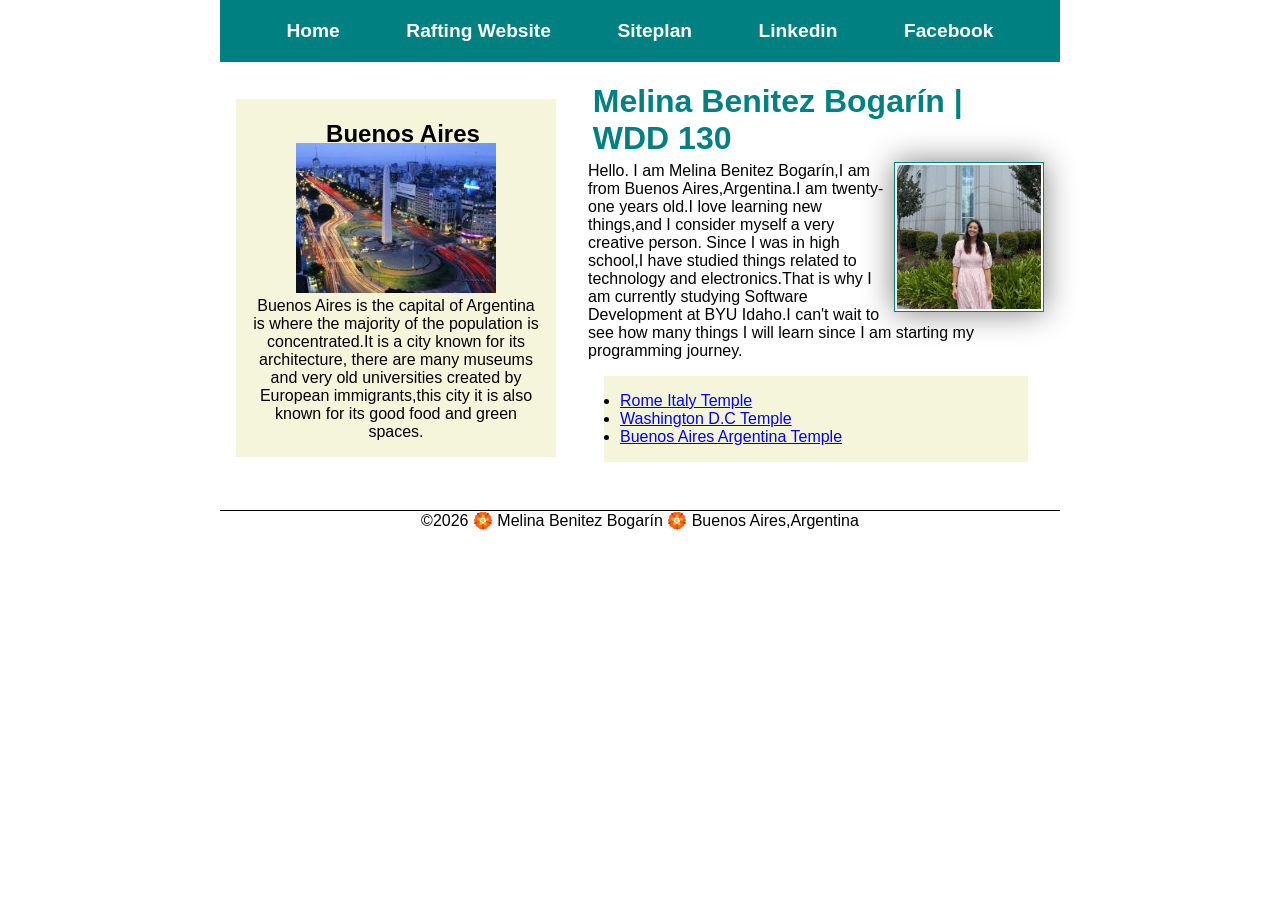
<file: index.html>
<!DOCTYPE html>
<html lang="en-US">

<head>
    <meta charset="UTF-8">
    <meta name="viewport" content="width=device-width, initial-scale=1.0">
    <title>Melina Benitez Bogarin | WDD 130</title>
    <meta name="description"
      content="This page of Melina Benitez,for the course Web Foundamentals of BYU-Idaho,has the purpose is to know her better with this page with continuous improvements">
    <meta name="author" content="Melina Benitez Bogarín">
    <link rel="stylesheet" href="styles/styles.css">
</head>

<body>
    <header>
        <nav>
            <a href="#">Home</a>
            <a href="wwr/">Rafting Website</a>
            <a href="wwr/">Siteplan</a>
            <a href="https://www.linkedin.com/in/melina-benitez-bogarin/">Linkedin</a>
            <a href="https://www.facebook.com/melina.bogarin.18/?locale=es_LA">Facebook</a>
        </nav>
    </header>
    <div class="grid">
        <main>
            <h1>Melina Benitez Bogarín | WDD 130 </h1>

            <img src="images/profile.jpg" alt="Melina Benitez Bogarín">
            <p>Hello. I am Melina Benitez Bogarín,I am from Buenos Aires,Argentina.I am twenty-one
                years
                old.I love learning new things,and I consider myself a very creative person. Since I
                was
                in high school,I have studied things related to technology and electronics.That is
                why I
                am currently studying Software Development at BYU Idaho.I can't wait to see how many
                things I will learn since I am starting my programming journey.</p>
            <ul class="box">
                <li><a
                      href="https://www.churchofjesuschrist.org/temples/details/rome-italy-temple?lang=eng">Rome
                        Italy Temple</a></li>
                <li><a
                      href="https://www.churchofjesuschrist.org/temples/details/washington-d.c.-temple?lang=eng">Washington
                        D.C Temple</a></li>
                <li><a
                      href="https://www.churchofjesuschrist.org/temples/details/buenos-aires-argentina-temple?lang=eng">Buenos
                        Aires Argentina Temple</a></li>
            </ul>
        </main>
        <aside class="box">
            <h2>Buenos Aires</h2>
            <img src="images/buenosaires.jpg" alt="Buenos Aires Obelisk">
            <p>Buenos Aires is the capital of Argentina is where the majority of the population is
                concentrated.It is a city known for its architecture, there are many museums and
                very
                old universities created by
                European immigrants,this city it is also known for its good food and green spaces.
            </p>
        </aside>
    </div>
    <footer>
        <p>©2026 🏵️ Melina Benitez Bogarín 🏵️ Buenos Aires,Argentina</p>
    </footer>
</body>

</html>
</file>
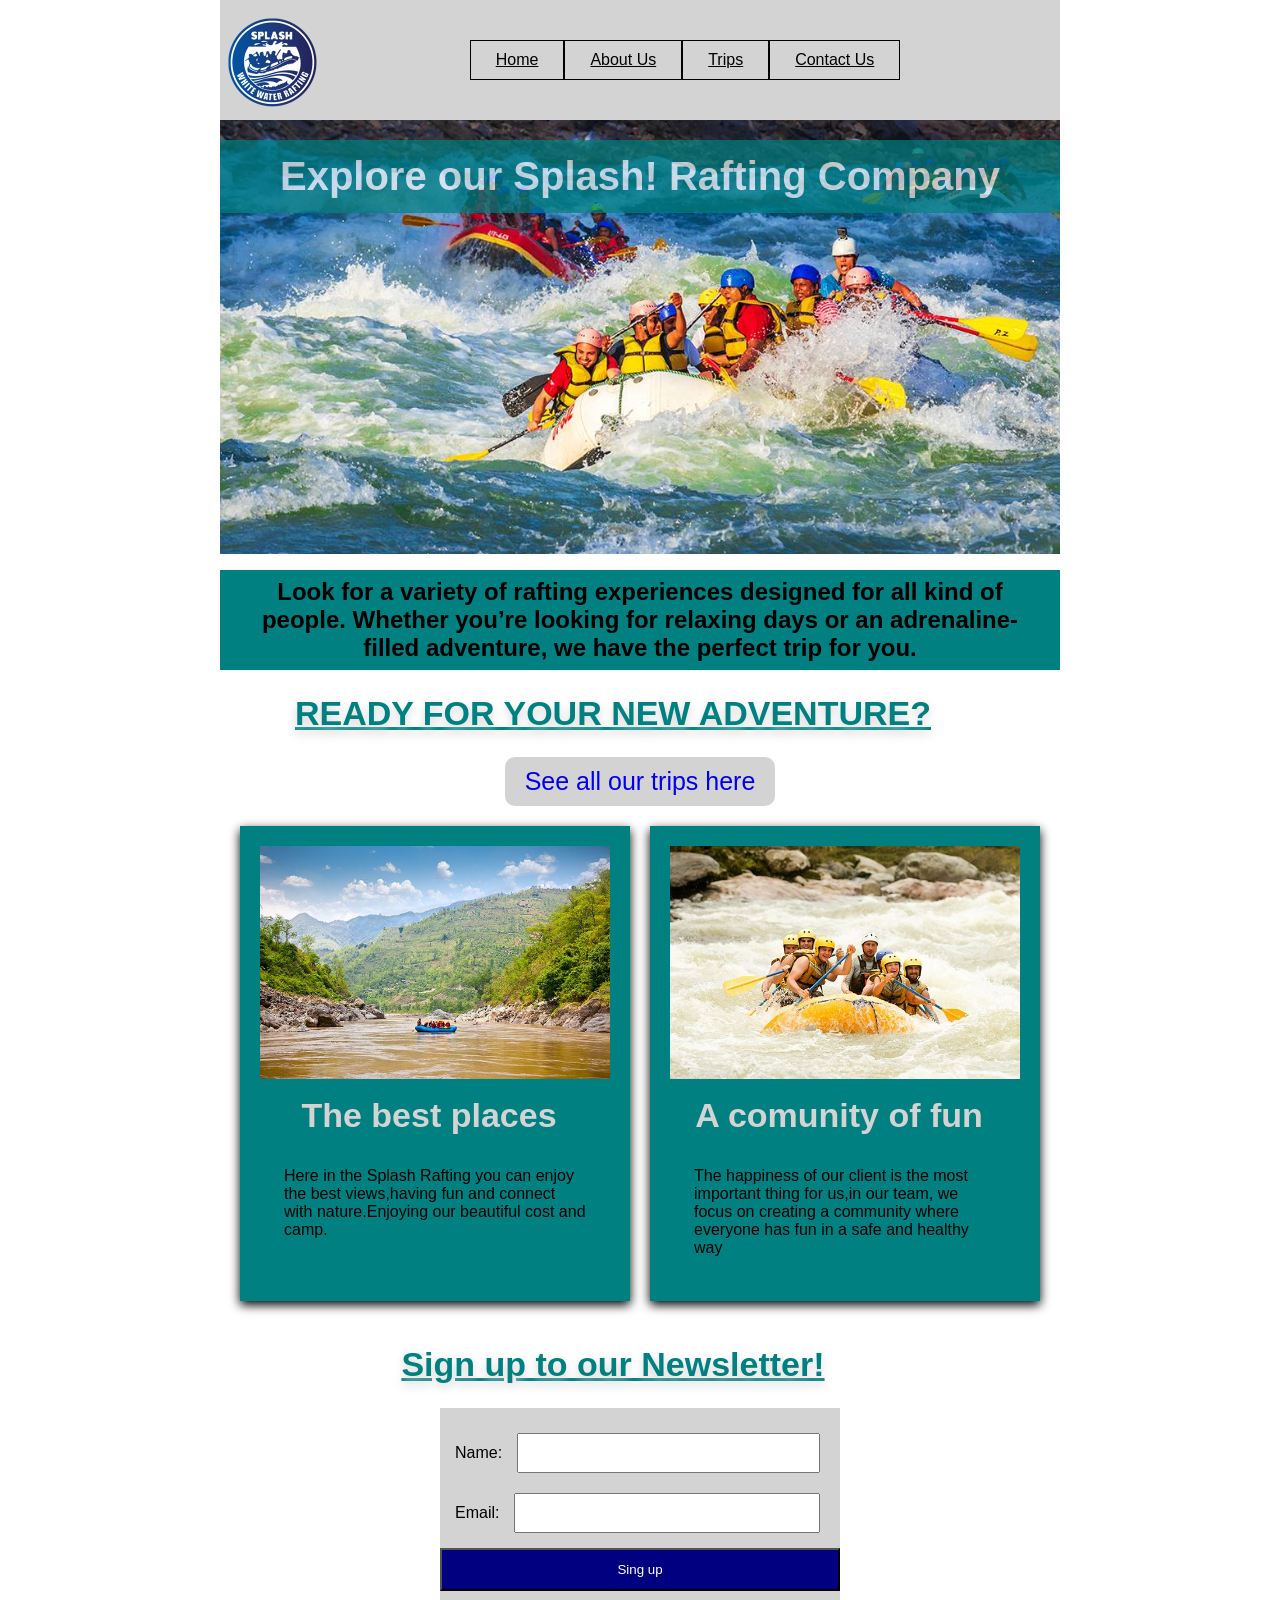
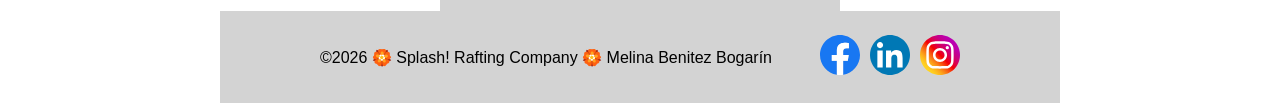
<file: wwr/index.html>
<!DOCTYPE html>
<html lang="en-US">

<head>
    <meta charset="UTF-8">
    <meta name="viewport" content="width=device-width, initial-scale=1.0">
    <title>Home Page / Splash! White Water Company</title>
    <meta name="description"
      content="The Splash! Rafting Site is a website belongs to a company that organizes trips,its goal is to learn more about them and sell their services.">
    <meta name="author" content="Melina Benitez Bogarín">
    <link rel="stylesheet" href="styles/rafting.css">
</head>

<body>
    <header class="horizontal-layout"> <img src="images/logo.png"
          alt="Logo Splash Whitewater Rafting">
        <nav>
            <ul class="navigation">
                <li><a href="index.html">Home</a></li>
                <li><a href="about.html">About Us</a></li>
                <li><a href="trips.html">Trips</a></li>
                <li><a href="contact.html">Contact Us</a></li>
            </ul>
        </nav>
    </header>
    <main>
        <section class="hero">
            <img src="images/background.jpg" alt="Boat on the river, view from above">
            <h1>Explore our Splash! Rafting Company</h1>
            <div class="explanation">
                <p>Look for a variety of rafting experiences designed for all kind of people.
                    Whether
                    you’re looking for
                    relaxing days or an adrenaline-filled adventure, we have the perfect trip for
                    you.
                </p>
            </div>
        </section>
        <section>
            <h2>READY FOR YOUR NEW ADVENTURE?</h2>
            <div class="trips">
                <a href="trips.html">See all our trips here</a>
            </div>
        </section>
        <section class="riversandpeople">
            <div class="rivers">
                <img src="images/mountainsandlake.jpg" alt="Mountain and lake">
                <h2 class="title">The best places</h2>
                <p>Here in the Splash Rafting you can enjoy the best views,having fun and connect
                    with nature.Enjoying our beautiful cost and camp. </p>
            </div>

            <div class="people">
                <img src="images/groupofraftingpeople.jpg" alt="Group of rafting people">
                <h2 class="title">A comunity of fun</h2>
                <p>The happiness of our client is the most important thing for us,in our team, we
                    focus on creating a community where everyone has fun in a safe and healthy way
                </p>
            </div>
        </section>
        <section class="newsletter">
            <h2>Sign up to our Newsletter!</h2>
        </section>
        <form>
            <div class="form-item-column1">
                <label for="fullname">Name:</label>
                <input type="text" id="fullname" name="fullname" required>
            </div>
            <div class="form-item-column1">
                <label for="email">Email:</label>
                <input type="email" id="email" name="email" required>
            </div>
            <button type="submit">Sing up</button>
        </form>
    </main>
    <footer class="flex-container">
        <div class="flex-item1">
            <p>©2026 🏵️ Splash! Rafting Company 🏵️ Melina Benitez Bogarín </p>
        </div>
        <nav class="socialmedia"> <a href="https://facebook.com"> <img src="images/facebook.svg"
                  alt="Facebool Icon"> </a> <a href="https://linkedin.com"> <img
                  src="images/linkedin.svg" alt="Linkedin Icon"> </a> <a
              href="https://instagram.com"> <img src="images/instagram.svg" alt="Instagram Icon">
            </a>
        </nav>
    </footer>
</body>

</html>
</file>
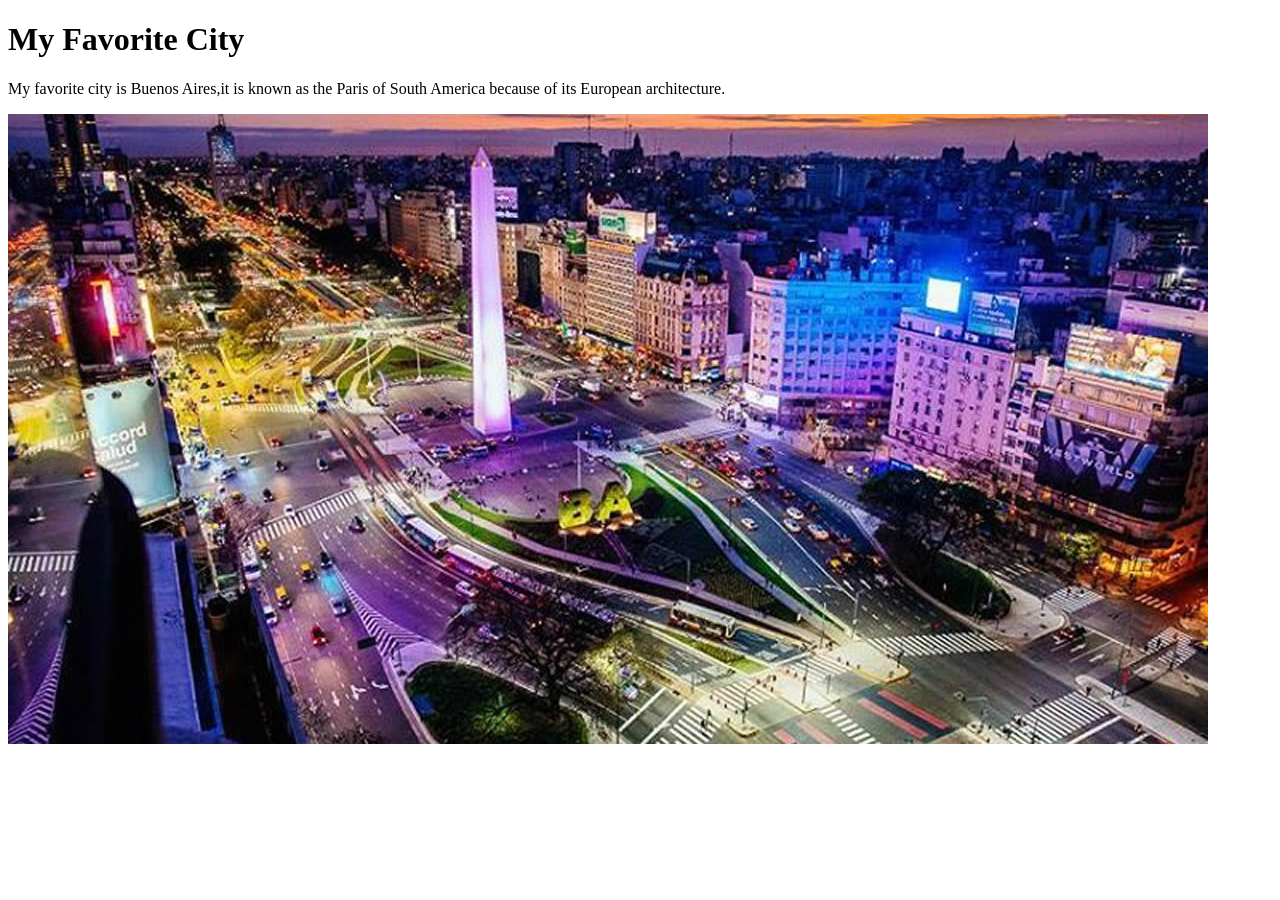
<file: week01/favorite.city.html>
<!DOCTYPE html>
<html lang="en">

<head>
      <meta charset="UTF-8">
      <meta name="viewport" content="width=device-width, initial-scale=1.0">
      <title>My Favorite City</title>
</head>

<body>
      <h1>My Favorite City</h1>
      <p>My favorite city is Buenos Aires,it is known as the Paris of South America because of its
            European architecture.</p>
      <img src="images/buenos-aires.jpeg" alt="Buenos Aires City">
</body>

</html>
</file>
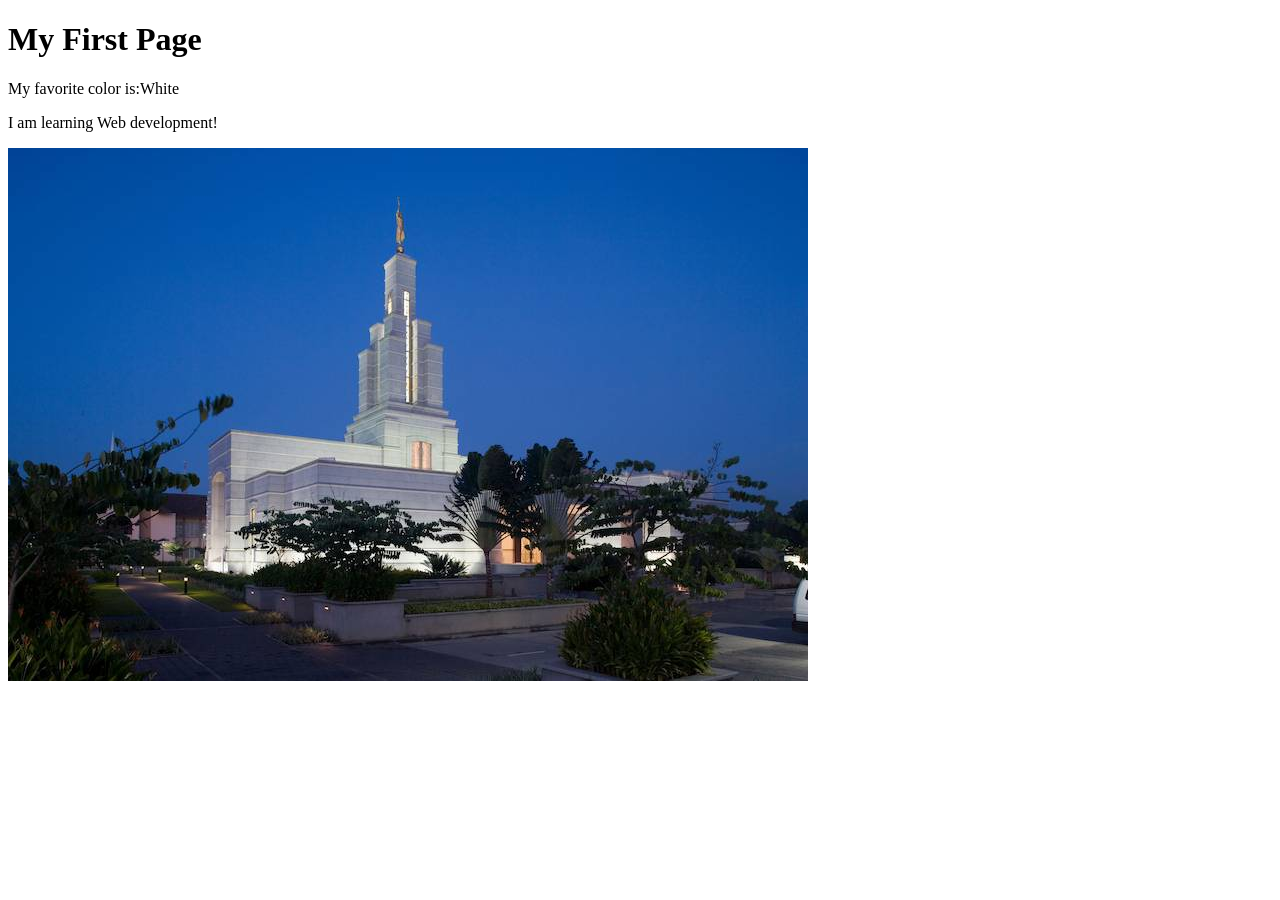
<file: week01/first-page.html>
<!DOCTYPE html>
<html lang="en">

<head>
    <meta charset="UTF-8">
    <meta name="viewport" content="width=device-width, initial-scale=1.0">
    <title>My First Page</title>
</head>

<body>
    <h1>My First Page</h1>
    <p>My favorite color is:White</p>
    <p>I am learning Web development!</p>
    <img src="images/temple-small.jpeg.jpg" alt="temple">
</body>

</html>
</file>
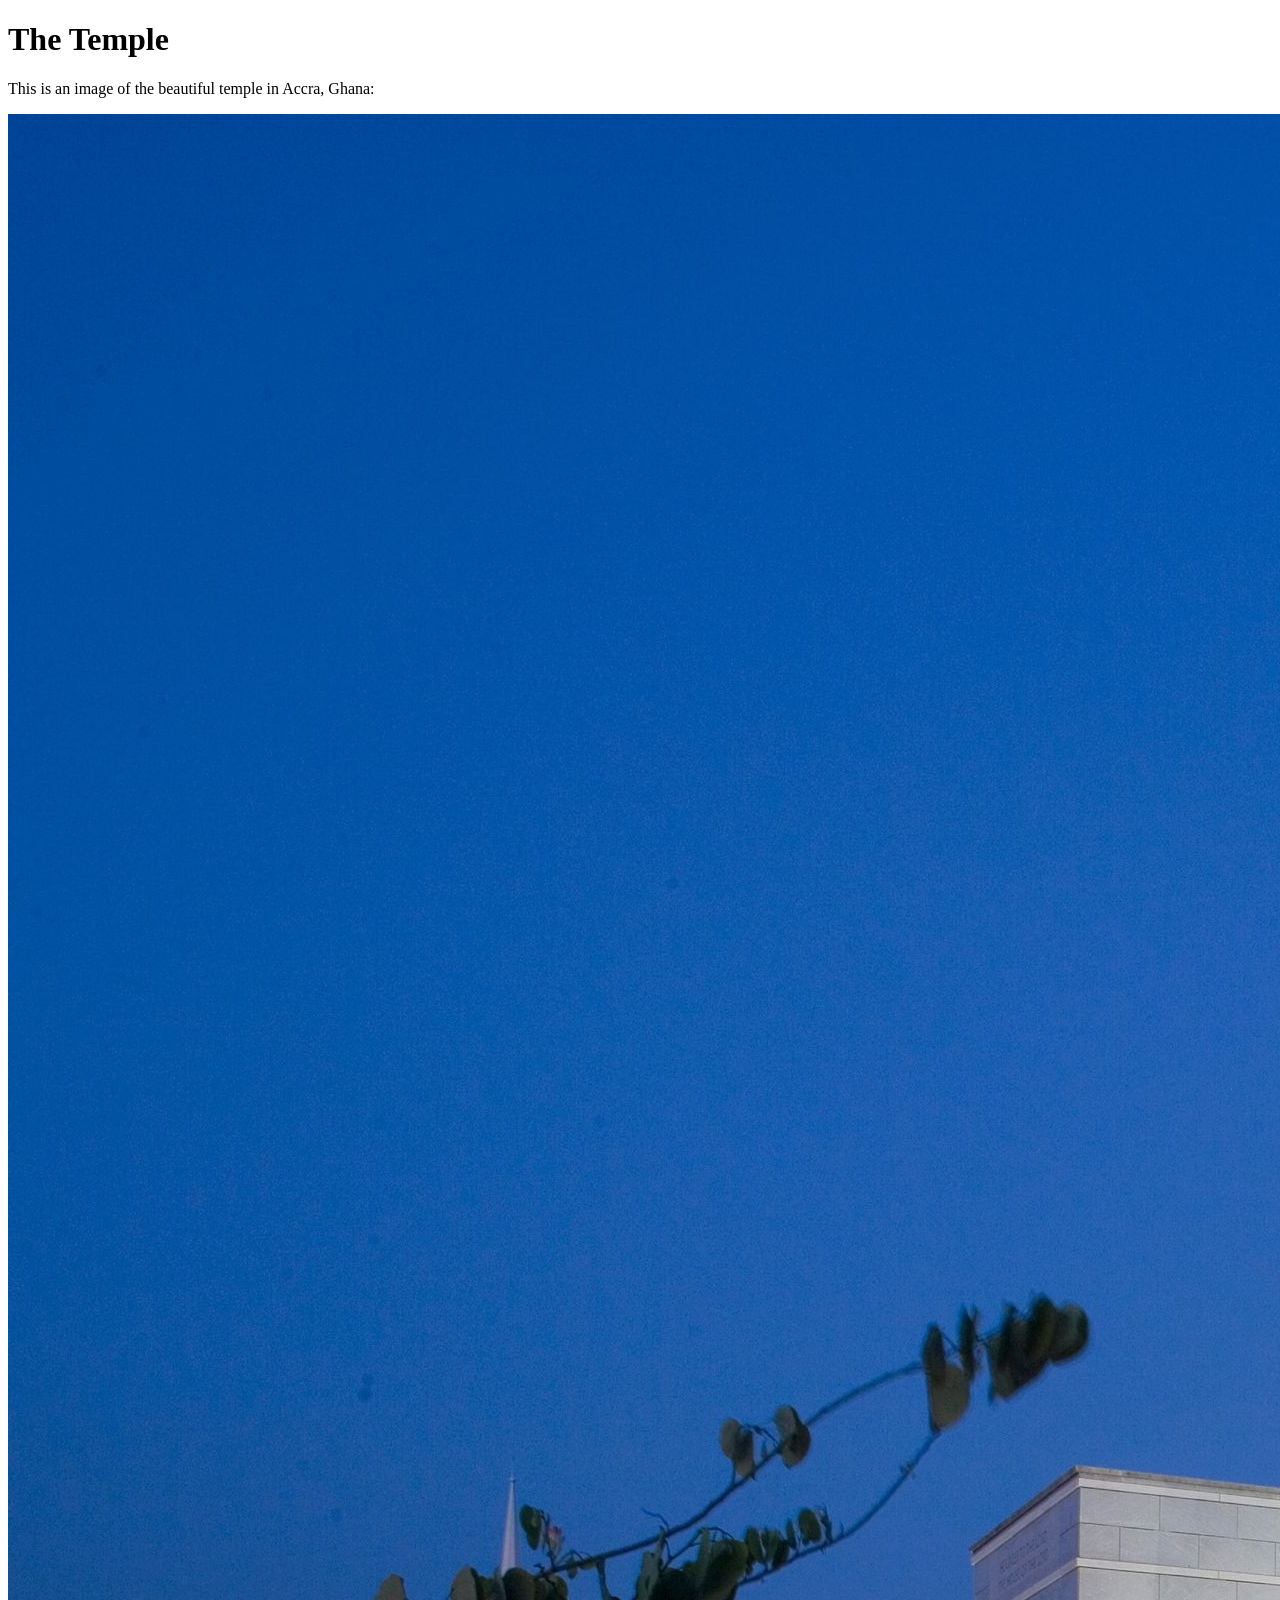
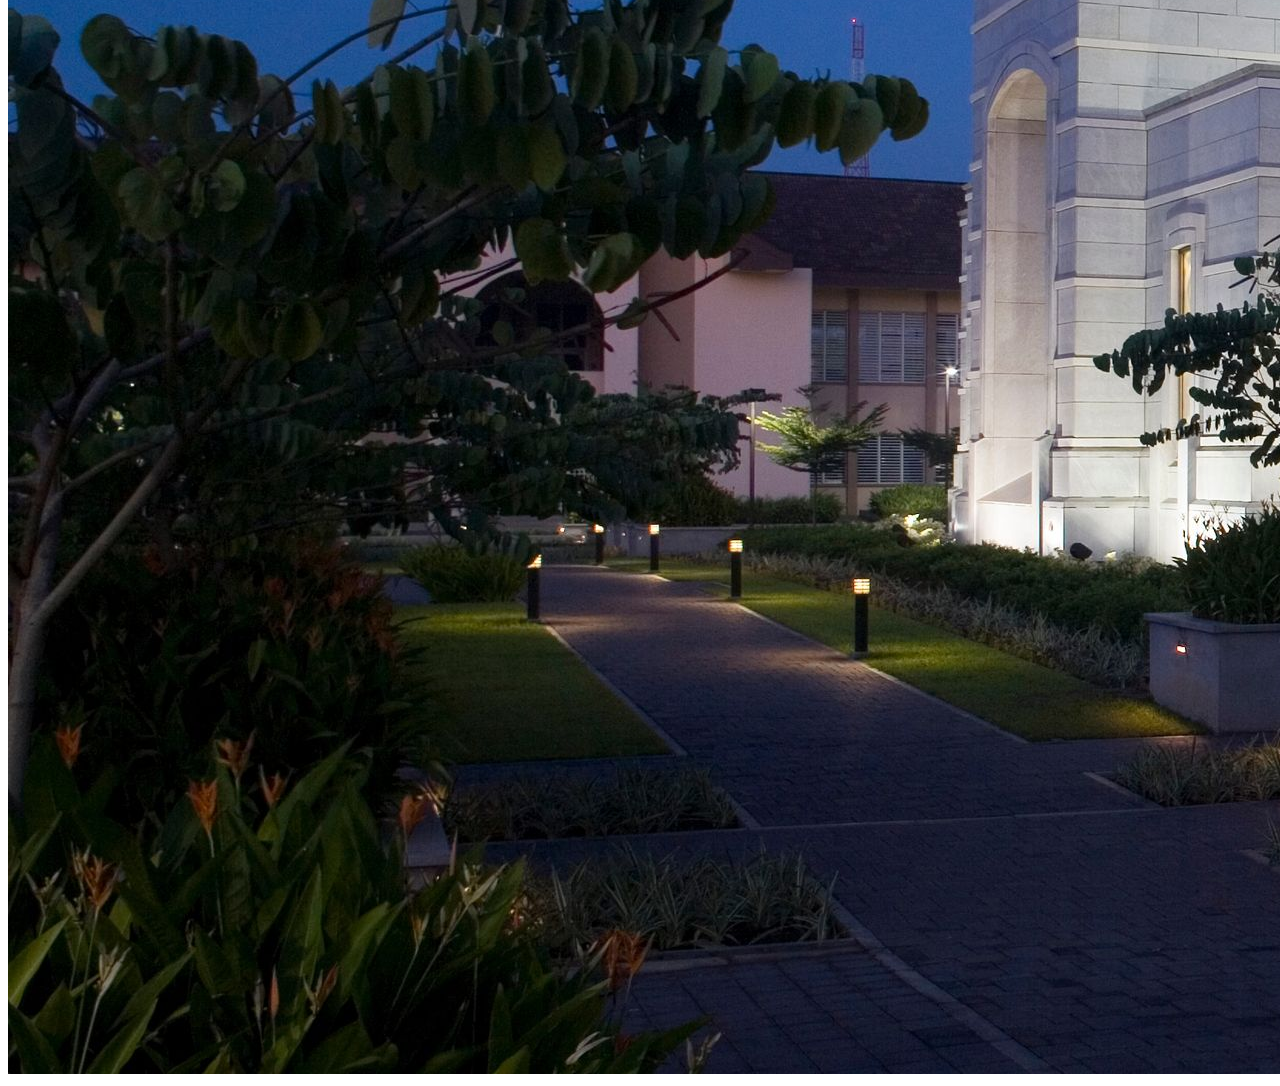
<file: week01/images.html>
<!DOCTYPE html>
<html lang="en">
<head>
    <meta charset="UTF-8">
    <meta name="viewport" content="width=device-width, initial-scale=1.0">
    <title>Temple Image</title>
</head>
<body>
    <h1>The Temple</h1>
    <p>This is an image of the beautiful temple in Accra, Ghana:</p>
    <img src="images/temple-large.jpeg" alt="The Accra Ghana Temple">
    
</body>
</html>
</file>
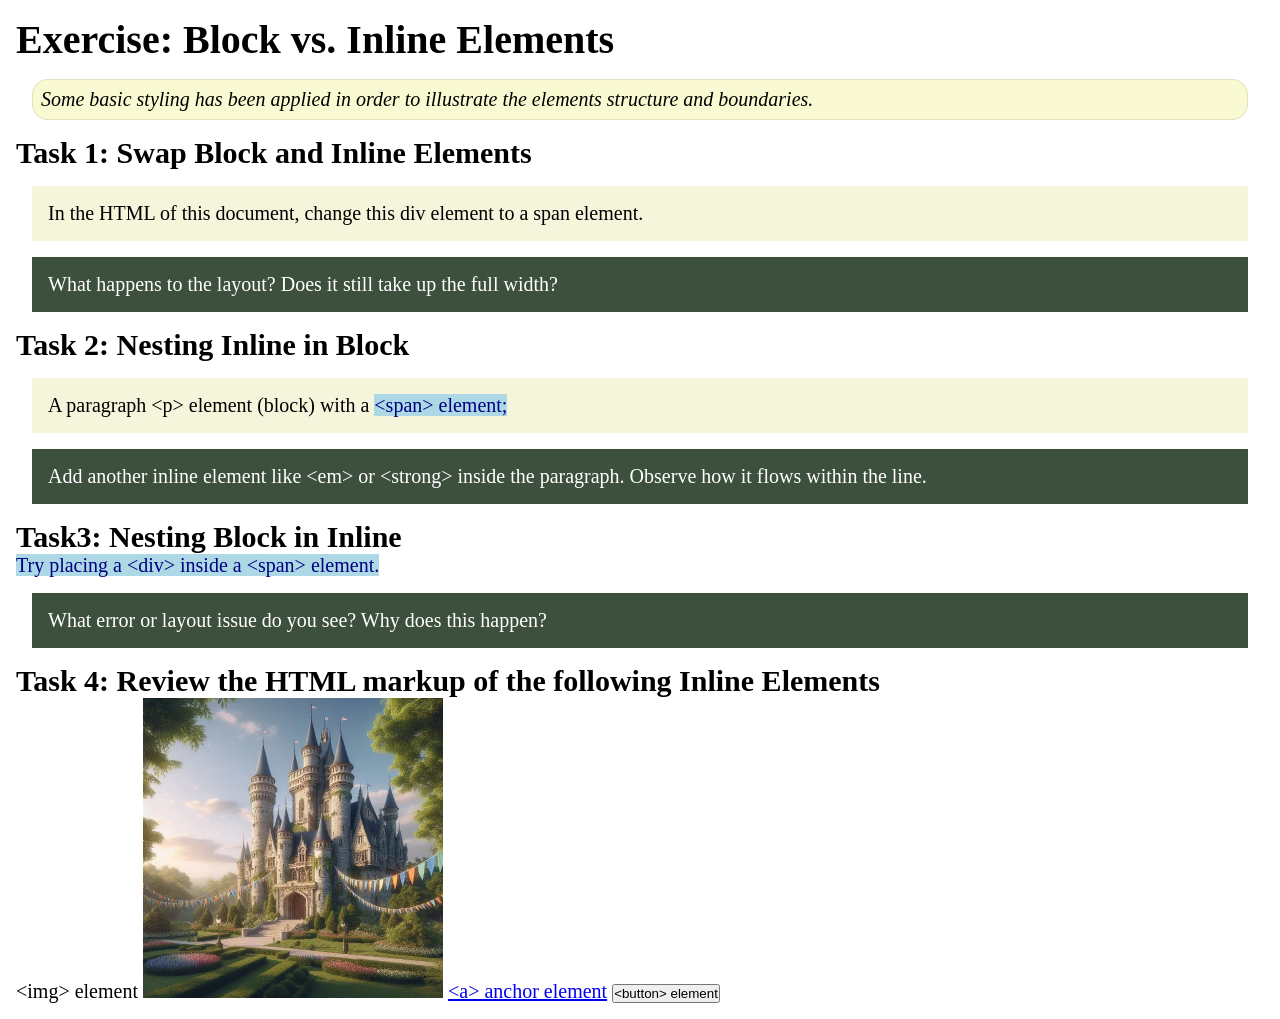
<file: week02/block-vs-inline.html>
<!DOCTYPE html>
<html lang="en">

<head>
    <meta charset="UTF-8">
    <meta name="viewport" content="width=device-width, initial-scale=1.0">
    <title>Exercise: Block vs. Inline Elements</title>
    <link rel="stylesheet" href="styles/block-vs-inline.css">
</head>

<body>
    <main>
        <h1>Exercise: Block vs. Inline Elements</h1>
        <p class="note">Some basic styling has been applied in order to illustrate the elements structure and
            boundaries.</p>

        <h2>Task 1: Swap Block and Inline Elements</h2>
        <div>In the HTML of this document, change this div element to a span element.</div>

        <p class="question">What happens to the layout? Does it still take up the full width?</p>

        <h2>Task 2: Nesting Inline in Block</h2>
        <p>A paragraph &lt;p&gt; element (block) with a <span>&lt;span&gt; element;</span></p>
        <p class="question">Add another inline element like &lt;em&gt; or &lt;strong&gt; inside the paragraph. Observe
            how it flows within the line.</p>

        <h2>Task3: Nesting Block in Inline</h2>
        <span>Try placing a &lt;div&gt; inside a &lt;span&gt; element.</span>
            <p class="question">What error or layout issue do you see? Why does this happen?</p>


            <h2>Task 4: Review the HTML markup of the following Inline Elements</h2>
        &lt;img&gt; element
        <img src="images/castle.webp" alt="placeholder image (images are inline)" width="300" height="300">
        <a href="https://churchofjesuschrist.org">&lt;a&gt; anchor element</a>
        <button type="button">&lt;button&gt; element</button>
    </main>
</body>

</html>
</file>
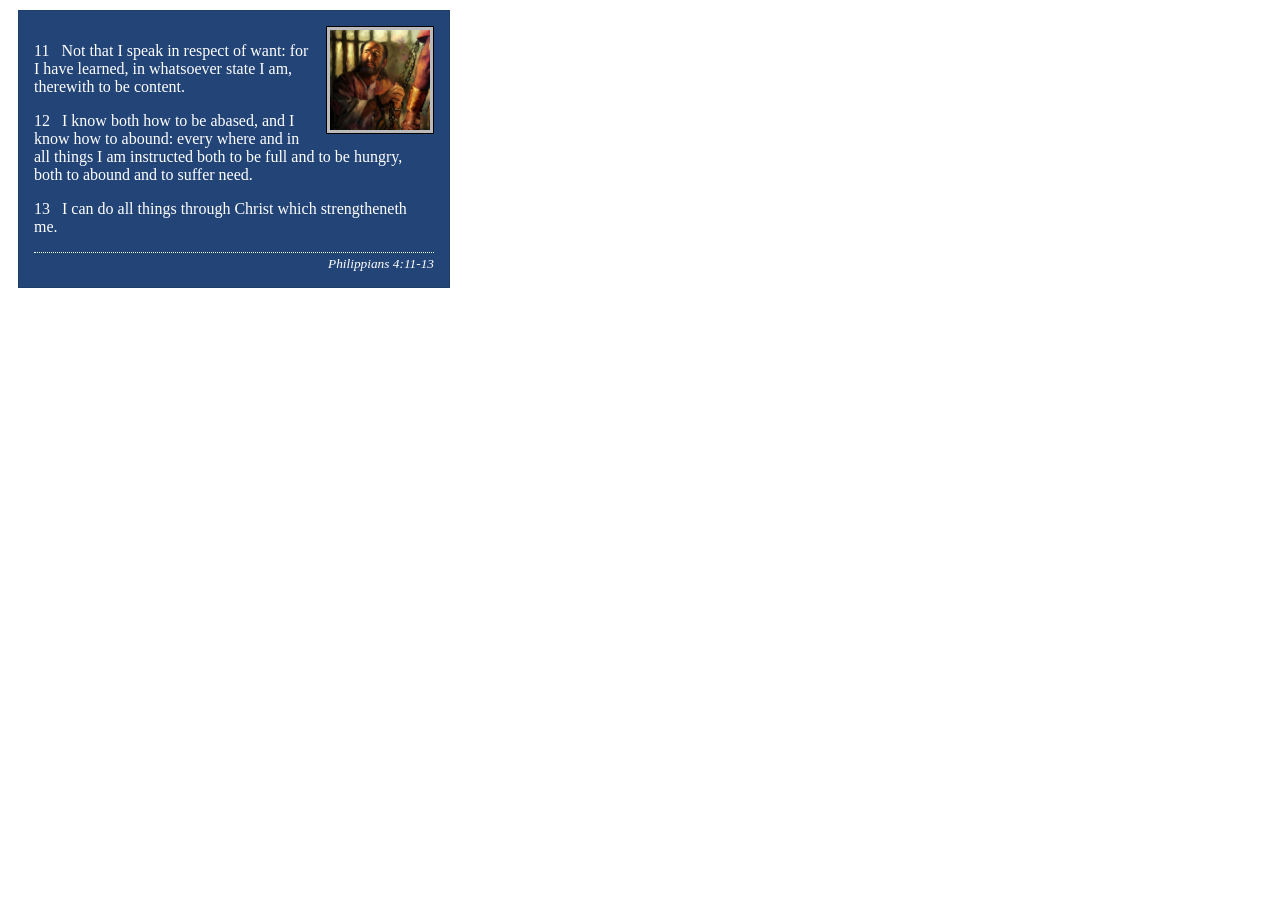
<file: week02/box-model-solution.html>
<!DOCTYPE html>
<html lang="en">
<head>
    <meta charset="UTF-8">
    <meta name="viewport" content="width=device-width, initial-scale=1.0">
    <title>Box Model Activity</title>
    <link rel="stylesheet" href="styles/box-model-solution.css">
</head>
<body>
    <main>
        <div class="callout">
            <img src="images/apostle-paul-imprisoned.webp" alt="Paul the Apostle - Imprisoned in Rome" width="200" height="200">
            <blockquote>
                <p>11 &nbsp; Not that I speak in respect of want: for I have learned, in whatsoever state I am, therewith to be content.</p>
                <p>12 &nbsp; I know both how to be abased, and I know how to abound: every where and in all things I am instructed both to be full and to be hungry, both to abound and to suffer need.</p>
                <p>13 &nbsp; I can do all things through Christ which strengtheneth me.</p>
            </blockquote>
            <cite>Philippians 4:11-13</cite>
        </div>
    </main>
</body>
</html>
</file>
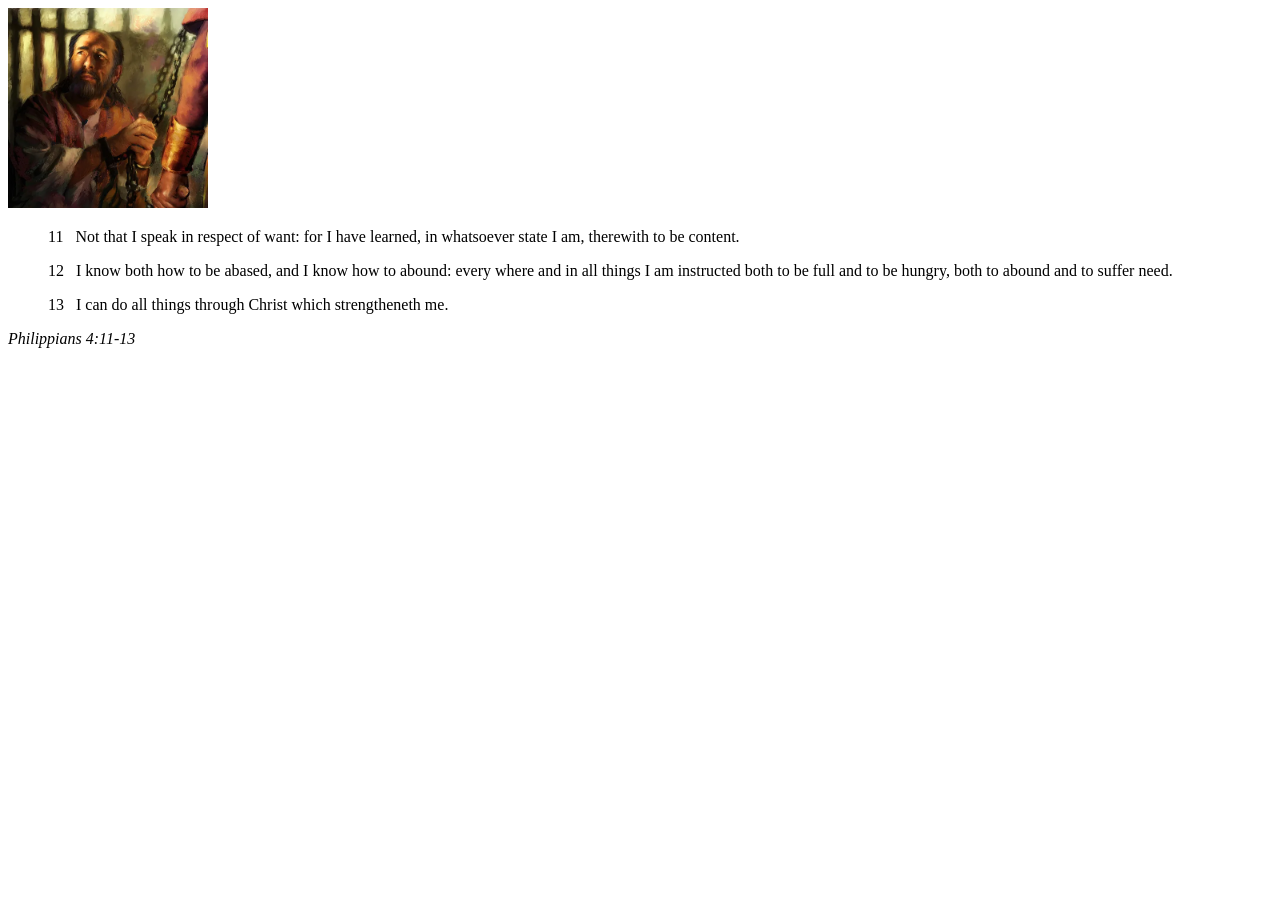
<file: week02/box-model.html>
<!DOCTYPE html>
<html lang="en">
<head>
    <meta charset="UTF-8">
    <meta name="viewport" content="width=device-width, initial-scale=1.0">
    <title>Box Model Activity</title>
</head>
<body>
    <main>
        <div class="callout">
            <img src="images/apostle-paul-imprisoned.webp" alt="Paul the Apostle - Imprisoned in Rome" width="200" height="200">
            <blockquote>
                <p>11 &nbsp; Not that I speak in respect of want: for I have learned, in whatsoever state I am, therewith to be content.</p>
                <p>12 &nbsp; I know both how to be abased, and I know how to abound: every where and in all things I am instructed both to be full and to be hungry, both to abound and to suffer need.</p>
                <p>13 &nbsp; I can do all things through Christ which strengtheneth me.</p>
            </blockquote>
            <cite>Philippians 4:11-13</cite>
        </div>
    </main>
</body>
</html>
</file>
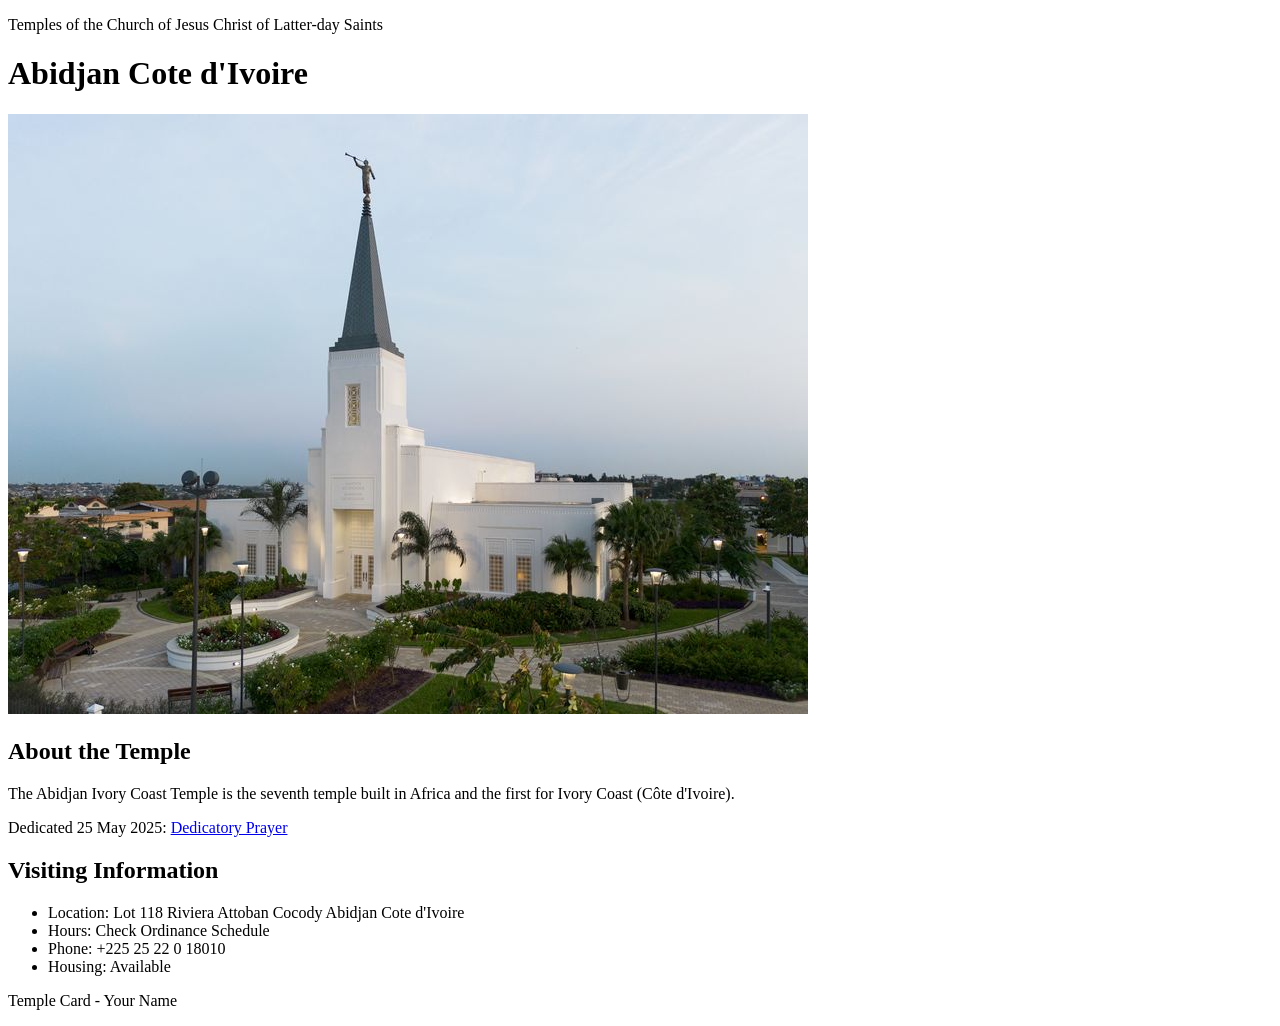
<file: week02/temple.html>
<!DOCTYPE html>
<html lang="en">

<head>
    <meta charset="UTF-8">
    <meta name="viewport" content="width=device-width, initial-scale=1.0">
    <title>Temple Card - Abidjan Cote d'Ivoire</title>
</head>

<body>
    <header>
        <p>Temples of the Church of Jesus Christ of Latter-day Saints</p>
    </header>
    <main>
        <h1>Abidjan Cote d'Ivoire</h1>
        <picture>
            <img src="images/abidjan-ivory-coast.jpeg" alt="Abidjan Cote d'Ivoire Temple">
        </picture>
        <section>
            <h2>About the Temple</h2>
            <p>The Abidjan Ivory Coast Temple is the seventh temple built in Africa and the first for Ivory Coast (Côte
                d'Ivoire).</p>
            <p>Dedicated 25 May 2025: <a
                    href="https://www.churchofjesuschrist.org/temples/dedicatory-prayer/abidjan-ivory-coast-temple/2025-05-25?lang=eng"
                    target="_blank" rel="noopener noreferrer">Dedicatory Prayer</a></p>
        </section>
        <section>
            <h2>Visiting Information</h2>
            <ul>
                <li>Location: Lot 118 Riviera Attoban Cocody Abidjan Cote d'Ivoire</li>
                <li>Hours: Check Ordinance Schedule</li>
                <li>Phone: +225 25 22 0 18010</li>
                <li>Housing: Available</li>
            </ul>
        </section>
    </main>
    <footer>
        <p>Temple Card - Your Name</p>
    </footer>
</body>

</html>
</file>
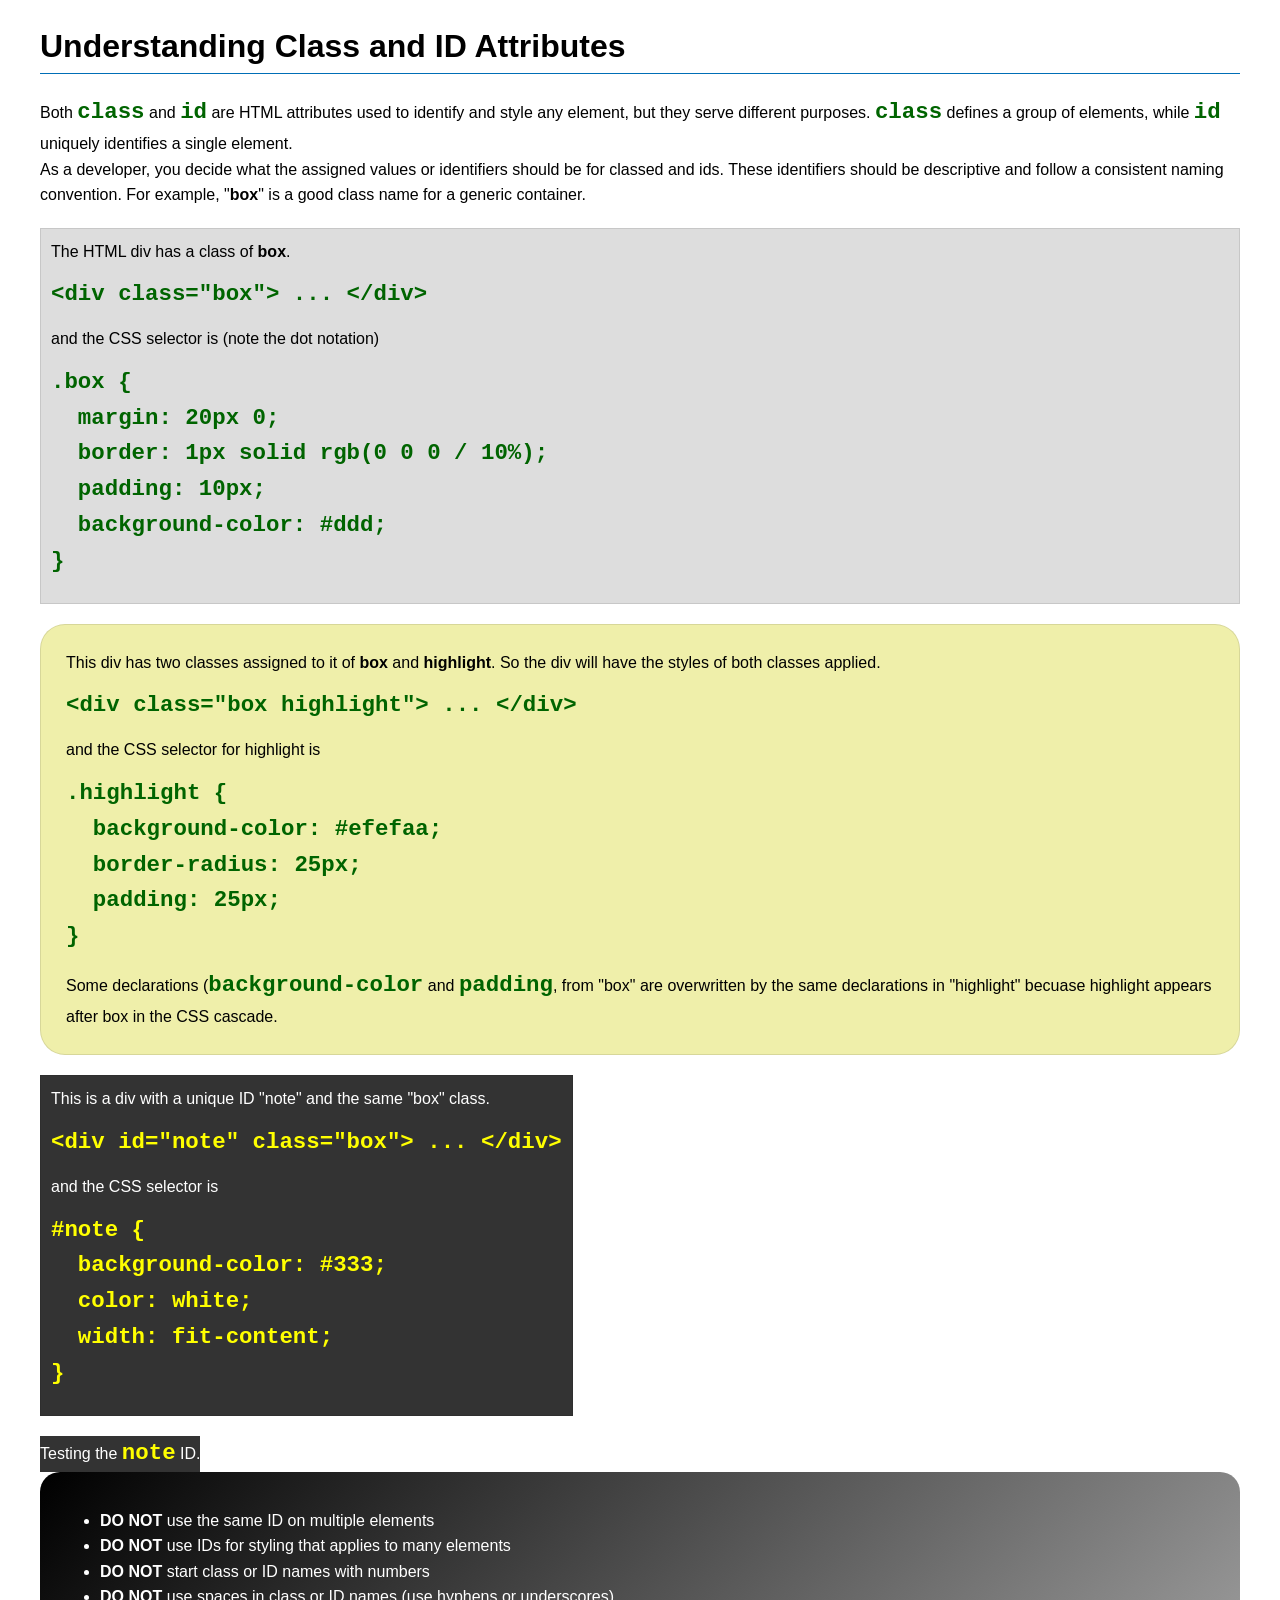
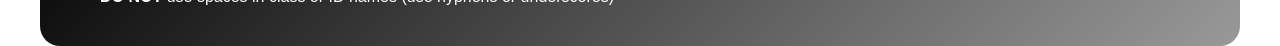
<file: week03/class-and-id.html>
<!DOCTYPE html>
<html lang="en">

<head>
    <meta charset="UTF-8">
    <meta name="viewport" content="width=device-width, initial-scale=1.0">
    <title>Class vs ID Attributes</title>
    <link rel="stylesheet" href="styles/class-and-id.css">
</head>

<body>
    <h1>Understanding Class and ID Attributes</h1>
    <p>Both <code>class</code> and <code>id</code> are HTML attributes used to identify and style any element, but they
        serve different purposes. <code>class</code> defines a group of elements, while <code>id</code> uniquely
        identifies a single element.</p>
    <p>As a developer, you decide what the assigned values or identifiers should be for classed and ids. These
        identifiers should be
        descriptive and follow a consistent naming convention. For example, "<strong>box</strong>" is a good class name
        for a generic container.</p>
    <div class="box">
        <p>The HTML div has a class of <strong>box</strong>.</p>
        <pre><code class="html">&lt;div class="box"&gt; ... &lt;/div&gt;</code></pre>
        and the CSS selector is (note the dot notation)
        <pre><code class="css">.box {
  margin: 20px 0;
  border: 1px solid rgb(0 0 0 / 10%);
  padding: 10px;
  background-color: #ddd; 
}</code></pre>
    </div>

    <div class="box highlight">
        <p>This div has two classes assigned to it of <strong>box</strong> and <strong>highlight</strong>. So the div
            will have the styles of both classes applied.</p>
        <pre><code class="html">&lt;div class="box highlight"&gt; ... &lt;/div&gt;</code></pre>
        and the CSS selector for highlight is
        <pre><code class="css">.highlight {
  background-color: #efefaa;
  border-radius: 25px;
  padding: 25px;
}</code></pre>
<p>Some declarations (<code>background-color</code> and <code>padding</code>, from "box" are overwritten by the same declarations in "highlight" becuase highlight appears after box in the CSS cascade.</p>
    </div>

    <div id="note" class="box">
        <p>This is a div with a unique ID "note" and the same "box" class.</p>
        <pre><code class="html">&lt;div id="note" class="box"&gt; ... &lt;/div&gt;</code></pre>
        and the CSS selector is
        <pre><code class="css">#note {
  background-color: #333;
  color: white;
  width: fit-content;
}</code></pre>
    </div>

    <div id="note">
        <p>Testing the <code>note</code> ID.</p>
    </div>

    <section id="best-practice">
        <ul>
            <li><strong>DO NOT</strong> use the same ID on multiple elements</li>
            <li><strong>DO NOT</strong> use IDs for styling that applies to many elements</li>
            <li><strong>DO NOT</strong> start class or ID names with numbers</li>
            <li><strong>DO NOT</strong> use spaces in class or ID names (use hyphens or underscores)</li>
        </ul>
    </section>




</body>

</html>
</file>
<file: styles/styles.css>
body {
    font-size: 16px;
    font-family: Roboto, Arial, sans-serif;
    width: 840px;
    margin: 0 auto;
}

* {
    margin: 0;
    padding: 0;
    box-sizing: border-box;
}

header,
footer {
    max-width: 840px;
    margin: 0 auto;
}

nav {
    background-color: teal;
    padding: 10px;
    display: flex;
    justify-content: space-evenly;
    align-items: center;
}

nav a {
    display: block;
    color: white;
    padding: 10px;
    text-decoration: none;
    font-size: 1.2rem;
    font-weight: 700;
}

h1 {
    color: teal;
    padding: .3rem;
    border-bottom: #333;
}

.grid {
    display: grid;
    align-items: center;
}

main {
    grid-column: 2/3;
    margin: 1rem;
    max-width: 640px;
}

main img {
    width: 150px;
    height: auto;
    border: 1px solid teal;
    padding: 2px;
    box-shadow: 0 0 30px gray;
    float: right;
    margin: 0 0 1 rem 1 rem;
}

p {
    padding: 0;
}

aside {
    position: relative;
    width: 20rem;
    height: auto;
    margin: 1rem;
    border: 1px solid rgb(0 0 / 0.2);
    padding: 1rem;
    background-color: #eee;
    color: #333;
    text-align: center;
    grid-column: 1/2;
    grid-row: 1/2;

}

aside img {
    width: 200px;
    height: auto;

}

aside h2 {
    position: relative;
    top: 5px;
    left: 7px;
}

footer {
    margin-top: 1em;
    border-top: 1px solid #000;
    text-align: center;
}

/* Class Selectors */

.box {
    margin: 1rem;
    border: 1px solid rgb(0, 0, 0 / .1);
    padding: 1rem;
    background-color: beige;
    color: black;
}

.indent {
    padding-left: 2rem;
}
</file>
<file: wwr/styles/rafting.css>
:root {
    --primary-color: white;
    --secondary-color: lightgray;
    --accent1-color: teal;
    --accent2-color: black;
    --heading-front: "White Water Rafting", serif;
    --body-front: 'Roboto',
        Arial,
        sans-serif;
}

* {
    margin: 0;
    padding: 0;
    box-sizing: border-box;
}

body {
    font-family: var(--body-front);
    color: var(--accent2-color);

}

.horizontal-layout {
    display: grid;
    grid-template-columns: auto 1fr;
    align-items: center;
    background-color: var(--secondary-color);
    padding: 10px;
    width: 840px;
}

.horizontal-layout nav {
    display: flex;
    justify-content: center;
    align-items: center;
}

.navigation {
    display: flex;
    align-items: center;
    list-style: none;
    margin: 0;
    padding: 0;
}

.navigation li {
    border: 1px solid var(--accent2-color);
}

.navigation a {
    display: block;
    padding: 10px 25px;
    color: var(--accent2-color);
    background-color: var(--secondary-color);
}

header img {
    width: 100px;
    height: auto;
    margin-left: -10px;
}

header,
main,
footer {
    width: 840px;
    margin: auto;
}

nav,
p,
article {
    margin: 16px;
    padding: 8px;
}

h2 {
    margin: 16px 0;
    margin-left: -27px;
    padding: 8px;
    width: 840px;
    text-align: center;
    color: var(--accent1-color);
    font-size: 34px;
    text-shadow: 0px 4px 10px var(--secondary-color);
    text-decoration: underline;
}

footer img {
    width: 40px;
    height: inherit;
}

.hero {
    margin: auto;
    position: relative;
}

.hero img {
    position: relative;
    display: block;
    width: 100%;
    height: auto;
}

h1 {
    position: absolute;
    font-size: 40px;
    top: 20px;
    width: 840px;
    padding: 14px;
    text-align: center;
    opacity: 0.7;
    background-color: var(--accent1-color);
    color: var(--primary-color);
}

.hero article {
    position: absolute;
    top: 305px;
    width: 100%;
    padding: 5px;
    padding-bottom: 0px;
    opacity: 0.75;
    background-color: var(--secondary-color);
    color: var(--accent2-color);
    text-align: left;
    left: -16px;
}

.hero article img {
    float: right;
    width: 123px;
}

.history {
    padding: 20px;
}

.inside {
    display: grid;
    grid-template-columns: 1fr 1.5fr 1fr;
    gap: 30px;
}

.figures {
    display: grid;
    grid-template-columns: 1fr 1fr 1fr 1fr 1fr;
    gap: 10px;
    text-align: center;
}

.figures img {
    width: 100%;
    height: auto;
}

.flex-container {
    background-color: var(--secondary-color);
    color: var(--accent2-color);
    display: flex;
    flex-direction: row;
    justify-content: center;
}

.socialmedia {
    display: flex;
    text-decoration: none;
    gap: 10px;

}

.contact {
    display: flex;
    flex-direction: column;
    text-align: center;
}

.contact p {
    margin: -5px;
}

.information {
    display: flex;
    flex-direction: row;
    gap: 25px;
}

form {
    display: flex;
    flex-direction: column;
    align-items: center;
    width: 400px;
    margin: 0 auto;
    padding: 15px;
    background-color: var(--secondary-color);
    color: var(--accent2-color);
}

.form-item-column1,
.form-item-column2 {
    display: flex;
    align-items: center;
    gap: 10px;
}

textarea,
.form-item-column1,
.form-item-column2,
.form-item-column3,
button {
    width: 100%;
    margin: 5px;
}

input:not([type="radio"]):not([type="checkbox"]) {
    width: 330px;
    height: 40px;
    margin: 5px;
}

.options label {
    display: flex;
    align-items: center;
    gap: 5px;
}

button {
    display: block;
    background-color: navy;
    color: var(--primary-color);
    width: 400px;
    padding: 0.75rem;
}

button:hover {
    background-color: var(--accent1-color);
}

footer {
    display: flex;
    align-items: center;
}

.map iframe {
    border: 0;
}

.grid-items {
    display: grid;
    grid-template-columns: 1fr 1fr;
    gap: 20px;
    padding: 2rem;
}

.grid-items img {
    width: 100%;
}

.trips {
    display: flex;
    justify-content: center;
    align-items: center;
}

.trips a {
    padding: 10px 20px;
    font-size: 25px;
    text-decoration: none;
    background-color: var(--secondary-color);
    border-radius: 10px;
}

.riversandpeople {
    display: grid;
    grid-template-columns: 1fr 1fr;
    gap: 20px;
    padding: 20px;
    width: 100%;
}

.rivers img,
.people img {
    width: 100%;
    height: auto;
}

.title {
    width: 328px;
    background-color: transparent;
    color: var(--secondary-color);
    margin: 5px;
    text-shadow: none;
    text-decoration: none;
}

.rivers,
.people {
    padding: 20px 20px;
    background-color: var(--accent1-color);
    box-shadow: 0px 4px 10px var(--accent2-color);
}

.contactus a {
    display: flex;
    justify-content: center;
    align-items: center;
    padding: 10px 20px;
    font-size: 25px;
    background-color: var(--secondary-color);
    border-radius: 10px;
}

.contactus p {
    font-size: x-large;
    text-align: center;
    color: var(--accent1-color);
}

.trippictures {
    display: grid;
    grid-template-columns: 1fr 1fr 1fr;
    gap: 20px;
    padding: 20px;
}

.trippictures img {
    width: 100%;
}

.treesandlake p {
    position: absolute;
    top: 420px;
    width: 220px;
    padding-bottom: 0px;
    opacity: 0.85;
    background-color: var(--accent1-color);
    color: var(--primary-color);
}

.treesandlake h2 {
    position: absolute;
    width: 220px;
    top: 740px;
    padding-bottom: 0px;
    opacity: 0.85;
    background-color: var(--secondary-color);
    color: var(--accent1-color);
    text-decoration: none;
    text-shadow: none;
    font-size: 20px;
    right: 62%;
}

.handsup p {
    position: absolute;
    top: 420px;
    width: 220px;
    padding-bottom: 0px;
    opacity: 0.85;
    background-color: var(--accent1-color);
    color: var(--primary-color);
}

.handsup h2 {
    position: absolute;
    width: 220px;
    top: 740px;
    padding-bottom: 0px;
    opacity: 0.85;
    background-color: var(--secondary-color);
    color: var(--accent1-color);
    text-decoration: none;
    text-shadow: none;
    font-size: 20px;
    right: 42%;
}

.boattrip p {
    position: absolute;
    top: 420px;
    width: 220px;
    padding-bottom: 0px;
    opacity: 0.85;
    background-color: var(--accent1-color);
    color: var(--primary-color);
}

.boattrip h2 {
    position: absolute;
    width: 220px;
    top: 740px;
    padding-bottom: 0px;
    opacity: 0.85;
    background-color: var(--secondary-color);
    color: var(--accent1-color);
    text-decoration: none;
    text-shadow: none;
    font-size: 20px;
    right: 21.5%;
}

.trip1 {
    width: 100%;
}

table {
    border-collapse: collapse;
    border: 2px solid var(--accent2-color);
    letter-spacing: 1px;
    margin-bottom: 40px
}

th,
td {
    border: 1px solid var(--accent2-color);
    padding: 8px 12px;
    text-align: center;
}

thead tr,
tfoot tr {
    background-color: var(--accent1-color);
    color: var(--primary-color);
    font-weight: 700;
}

.explanation {
    font-size: x-large;
    font-weight: bold;
    text-align: center;
    color: var(--accent2-color);
    background-color: var(--accent1-color);
}

.contactus h1,
.contact h1 {
    position: relative;
    opacity: 100%;
}

.contact h1 {
    margin-bottom: 35px;
}
</file>
<file: week02/styles/block-vs-inline.css>
* {
    margin: 0;
    padding: 0;
}

body {
    font-size: 20px;
    margin: 1rem;
}

p,
div {
    background-color: beige;
    margin: 1rem;
    padding: 1rem;
}

span {
    color: navy;
    background-color: lightblue;
}

code {
    margin: 0;
    padding: 0;
    color: green;
    font-size: 1.2rem;
}

.note {
    font-style: italic;
    background-color: lightgoldenrodyellow;
    border-radius: 1rem;
    border: 1px solid rgb(0 0 0 / 10%);
    margin: 1rem;
    padding: .5rem;
}

.question {
    background-color: #3d503d;
    color: #fff;
}
</file>
<file: week02/styles/box-model-solution.css>
.callout {
    max-width: 400px;
    margin: 10px;
    border: 1px solid rgba(0, 0, 0, .1);
    padding: 15px;
    background-color: #247;
    color: #fff;
}

.callout img {
    float: right;
    margin: 0 0 10px 15px;
    border: 1px solid #000;
    padding: 3px;
    background-color: #bbb;
    width: 100px;
    height: auto;

}

blockquote {
    margin: 0;
}

cite {
    display: block;
    border-top: 1px dotted #fff;
    padding-top: 3px;
    text-align: right;
    font-size: smaller;
}
</file>
<file: week03/styles/class-and-id.css>
body {
    font-family: Arial, sans-serif;
    line-height: 1.6;
    margin: 0;
    padding: 0 40px;
}

h1 {
    border-bottom: 1px solid rgb(0 110 182);
    padding-bottom: 0;
}



p {
    margin: 0;
}

code {
    color: darkgreen;
    font-weight: 700;
    font-size: 1.4rem;
}

/* Class examples - can be reused */

.box {
    margin: 20px 0;
    border: 1px solid rgb(0 0 0 / 10%);
    padding: 10px;
    background-color: #ddd; /* this is shorthand for #dddddd */
}

.highlight {
    background-color: #efefaa;
    border-radius: 25px;
    padding: 25px;
}

/* ID examples - should be unique */

#note {
    background-color: #333;
    color: white;
    width: fit-content;
}

#note code {
    color: yellow;
}

#best-practice {
    background: linear-gradient(135deg, #000 0%, #999 100%);
    color: white;
    border-radius: 20px;
    padding: 20px
}
</file>
